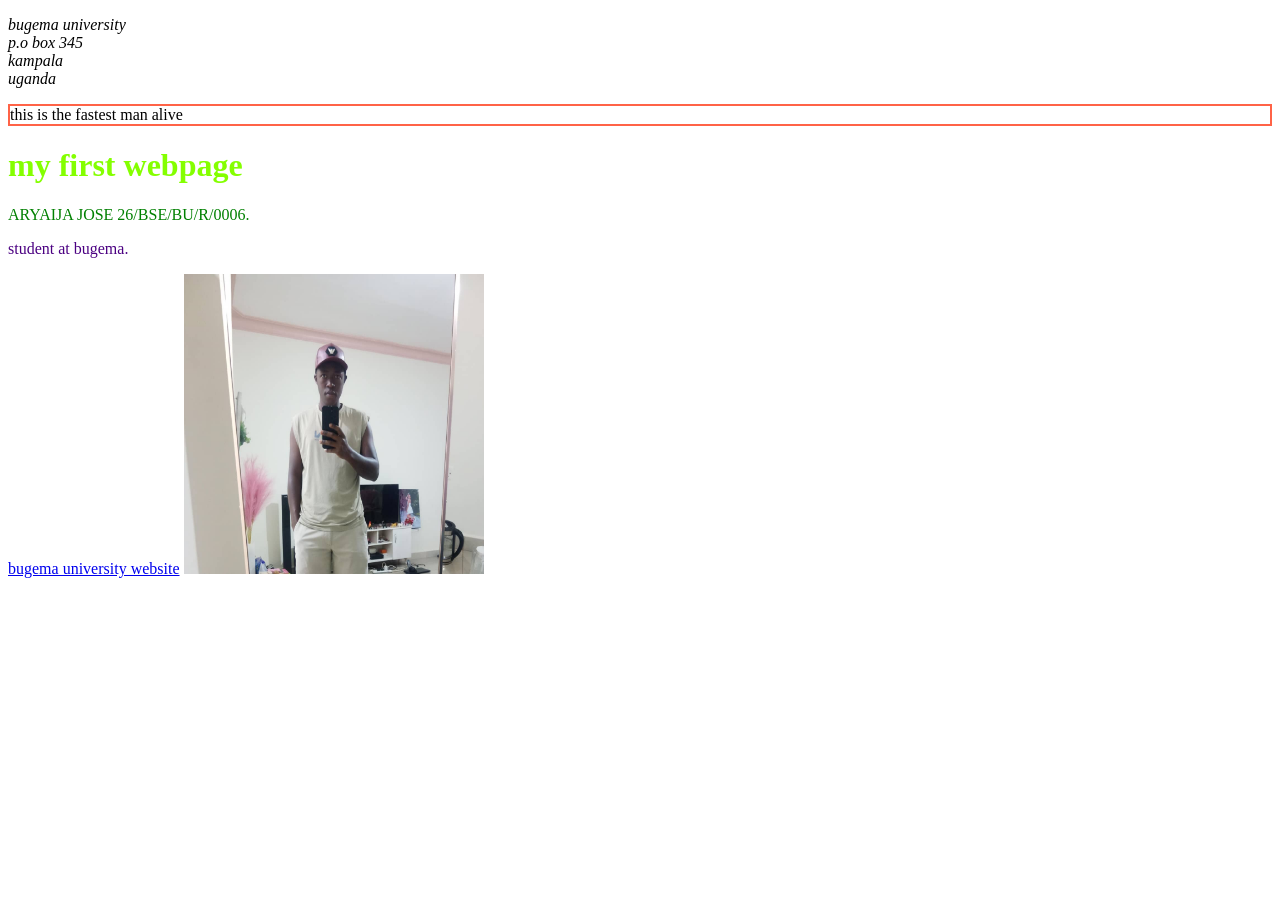
<file: index.html>
<!DOCTYPE html>
<html lang="en">
<head>
    <meta charset="UTF-8">
    <meta name="viewport" content="width=device-width, initial-scale=1.0">
    <title>good is good</title>
</head>
<body>
    
    <address>
     <p>bugema university<br>
    p.o box 345<br>
    kampala<br>
     uganda</p></address>
     <p style="border: 2px solid tomato;"> this is the fastest man alive</p>
     <h1 style="color: rgb(132, 255, 0);">my first webpage</h1>
    <p style="color: green;">ARYAIJA JOSE 26/BSE/BU/R/0006.</p>
    <p title="bugema is a university in luwero" style="color: indigo;">student at bugema.</p>
    <a href="https://www.bugemauniv.ac.ug/" >bugema university website</a>
     
    <img src="WhatsApp Image 2026-09-07 at 11.31.38 AM.jpeg" width="300" height="300">

</body>
</html>
</file>
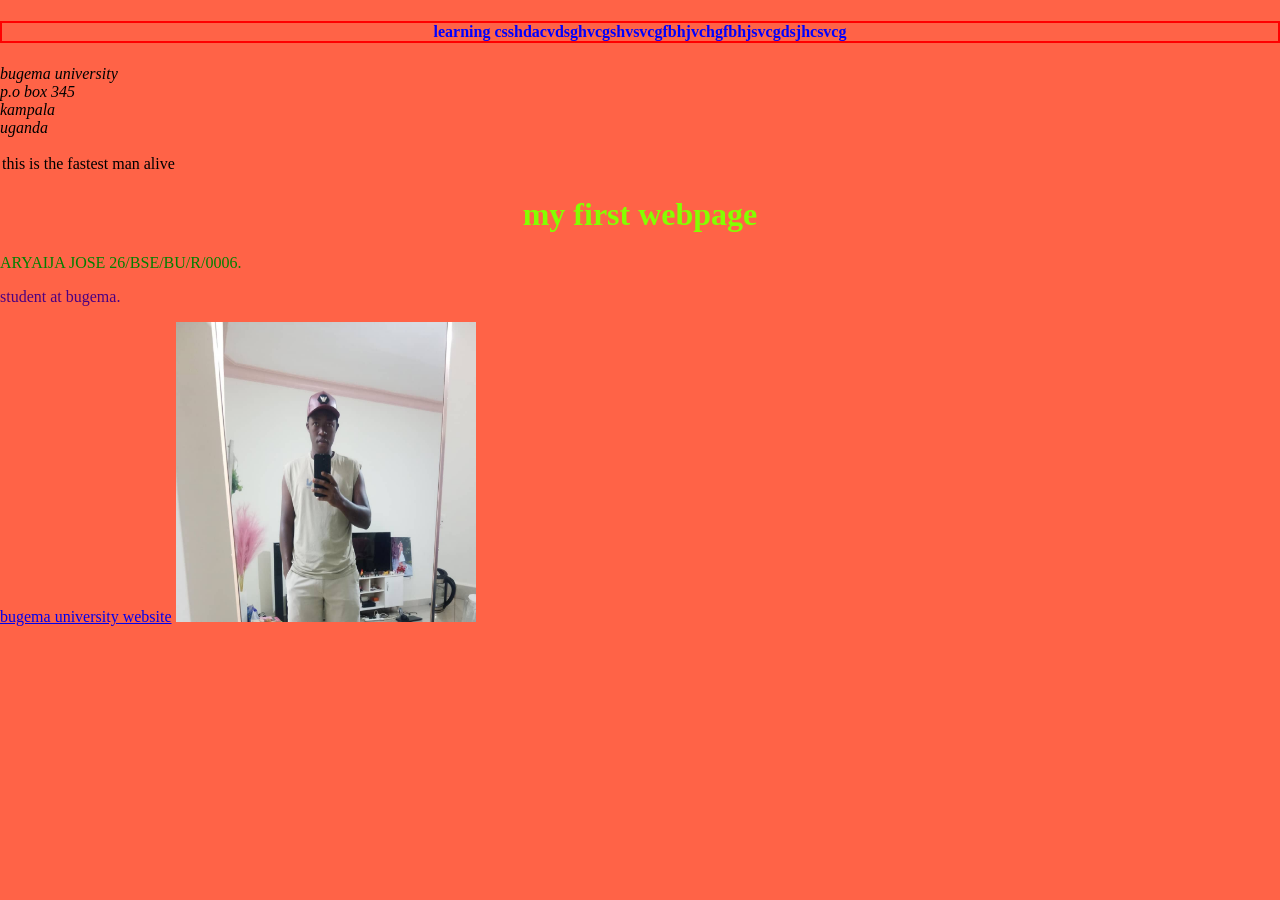
<file: vs/index.html>
<!DOCTYPE html>
<html lang="en">
    <head>
    <meta charset="UTF-8">
    <meta name="viewport" content="width=device-width, initial-scale=1.0">
    <title>good is good</title>

</head>
<link rel="stylesheet" href="jose_main.css">
<body>
    <h4>learning csshdacvdsghvcgshvsvcgfbhjvchgfbhjsvcgdsjhcsvcg</h4>
    <address>
     <p>bugema university<br>
    p.o box 345<br>
    kampala<br>
     uganda</p></address>
     <p style="border: 2px solid tomato;"> this is the fastest man alive</p>
     <h1 title="ekiiki gwe" style="color: rgb(132, 255, 0);">my first webpage</h1>
    <p style="color: green;">ARYAIJA JOSE 26/BSE/BU/R/0006.</p>
    <p title="bugema is a university in luwero" style="color: indigo;">student at bugema.</p>
    <a href="https://www.bugemauniv.ac.ug/" >bugema university website</a>
     
    <img src="WhatsApp Image 2026-09-07 at 11.31.38 AM.jpeg" width="300" height="300">

</body>
</html>
</file>
<file: vs/jose_main.css>
body{
    background-color: tomato;
    colour: white;
    widith: 80%;
    margin: 0 auto;
    } 

    h4{
        color: blue;
        text-align: center;
        border:2px solid red;
        font-family: italic;
    }
    h1{
        color: green;
        text-align: center;
    }
    h4:hover{
        background-color: yellow;
        color: red;
        font-size: large;
    }
</file>
